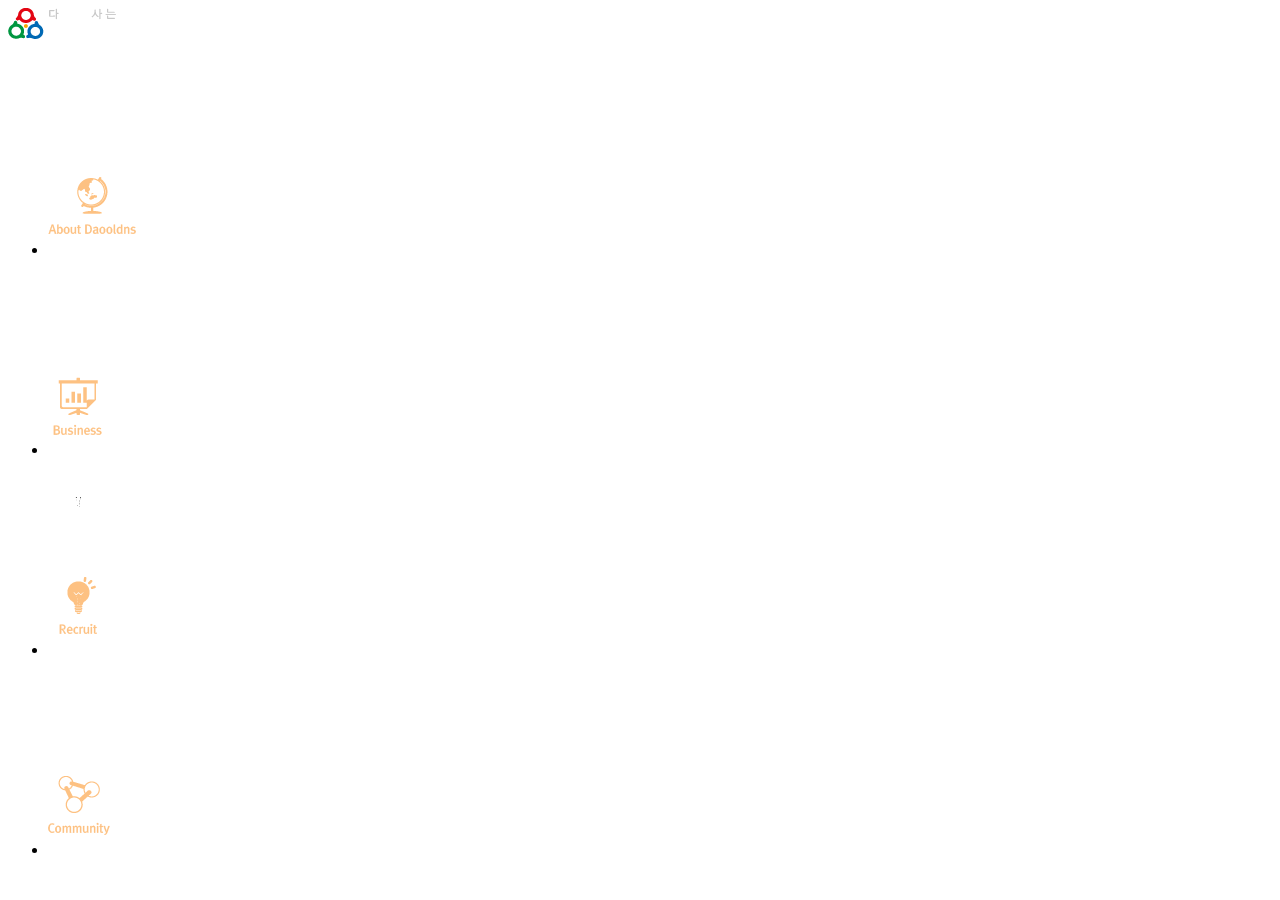
<file: navi.html>
<!DOCTYPE html>
<html lang="ko">
<head>
  <meta charset="UTF-8">
  <meta name="viewport" content="width=device-width, initial-scale=1.0">
  <meta http-equiv="X-UA-Compatible" content="ie=edge">
  <title>Navigation</title>
</head>
<body>
  <nav class="navigation">
    <div class="navi_logo">
      <a href="index.html"><img src="images/index_logo.png"></a>
    </div>
    <ul>
      <li class="navi_btn01"><a href="aboutpage.html"><img src="images/nav_btn01.png"></a></li>
      <li class="navi_btn02"><a href="#"><img src="images/nav_btn02.png"></a></li>
      <li class="navi_btn03"><a href="#"><img src="images/nav_btn03.png"></a></li>
      <li class="navi_btn04"><a href="#"><img src="images/nav_btn04.png"></a></li>
    </ul>
  </nav>
</body>
</html>
</file>
